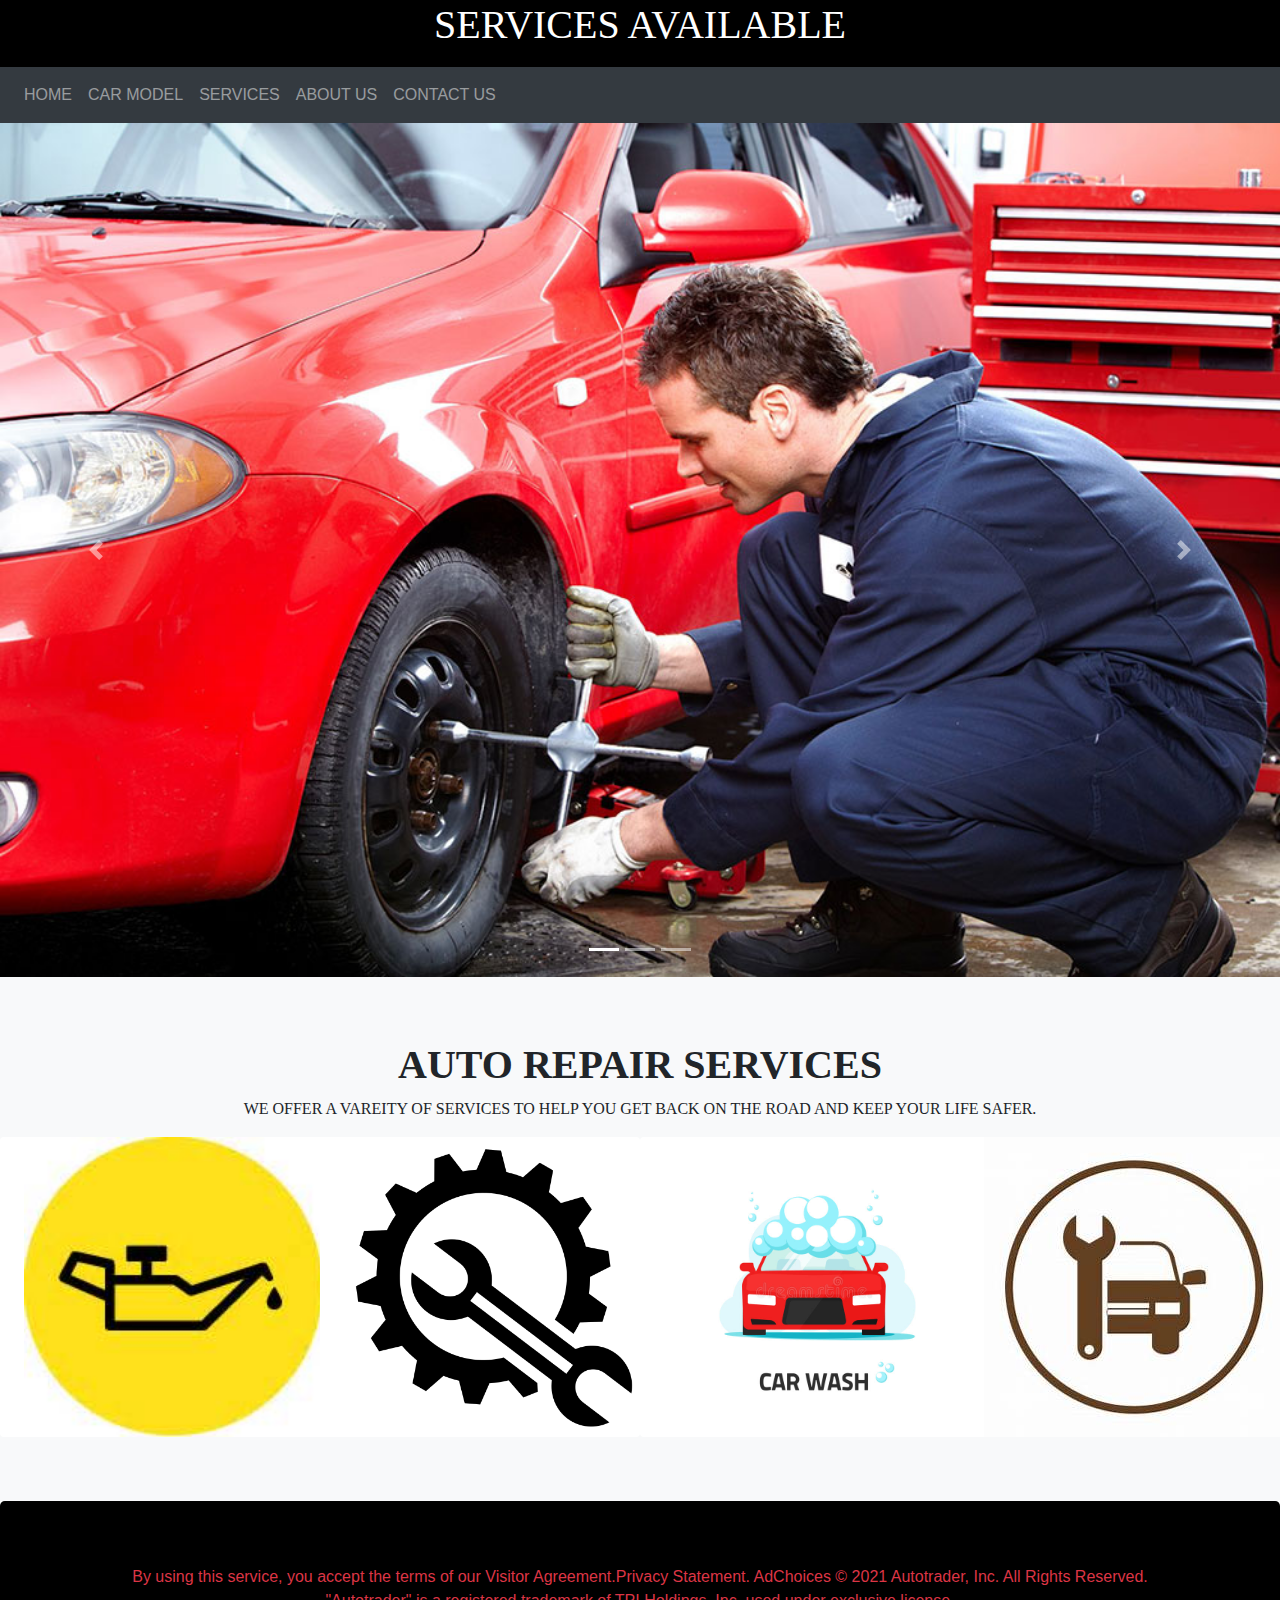
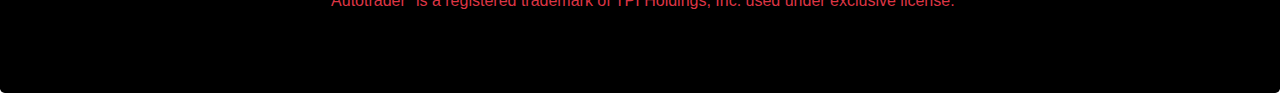
<file: services.html>
<!DOCTYPE html>
<html lang="en">
<head>
  <title>SERVICES</title>
  <meta charset="utf-8">
  <meta name="viewport" content="width=device-width, initial-scale=1">
  <link rel="stylesheet" href="https://maxcdn.bootstrapcdn.com/bootstrap/4.1.3/css/bootstrap.min.css">
  <script src="https://ajax.googleapis.com/ajax/libs/jquery/3.3.1/jquery.min.js"></script>
  <script src="https://cdnjs.cloudflare.com/ajax/libs/popper.js/1.14.3/umd/popper.min.js"></script>
  <script src="https://maxcdn.bootstrapcdn.com/bootstrap/4.1.3/js/bootstrap.min.js"></script>
  <style>
  .fakeimg {
    height: 200px;
    background: #aaa;
  }
  .carousel-inner img {
    width: 100%;
    height: 50%;
  }
  </style>
</head>
<body>

<div class="header" style="padding-bottom:10px !important;  margin-bottom: 0px ; padding: 1px; text-align: center ;background-color:#000000 ; color:white">
  <h1 style="font-family: fontawesome;font-size: 40px ">SERVICES AVAILABLE</h1>
</div>

<nav class="navbar navbar-expand-sm bg-dark navbar-dark sticky-top mx-100">
  <div class="collapse navbar-collapse" id="collapsibleNavbar" style="cursor: pointer;">
    <ul class="navbar-nav">
      <li class="nav-item">
        <a class="nav-link" href="index.html">HOME</a>
      </li>
     <li class="nav-item">
      <a class="nav-link" href="car_model.html">
       CAR MODEL
      </a>
    </li>
      <!--<li class="nav-item">
        <a class="nav-link" href="#">CAR MODEL</a>
      </li>-->
      <li class="nav-item">
        <a class="nav-link" href="services.html">SERVICES</a>
      </li>   
      <li class="nav-item">
        <a class="nav-link" href="about_us.html">ABOUT US</a>
      </li>
      <li class="nav-item">
        <a class="nav-link" href="contact_us.html">CONTACT US</a>
      </li>  
    </ul>
  </div> 
 <!-- <div class="collapse navbar-collapse" id="collapsibleNavbar" style="cursor: pointer;">
    <ul class="navbar-nav ml-auto">  
      <li class="nav-item ">
        <a class="nav-link" href="home.html">LOGOUT</a>
      </li> 
    </ul>
  </div>-->
</nav>
<div id="demo" class="carousel slide" data-ride="carousel" style="margin-bottom: 0px !important">
        <ul class="carousel-indicators">
          <li data-target="#demo" data-slide-to="0" class="active"></li>
          <li data-target="#demo" data-slide-to="1"></li>
          <li data-target="#demo" data-slide-to="2"></li>
        </ul>
      <div class="carousel-inner">
      <div class="carousel-item active">
        <img src="images/service3.jpg" alt="Service3" width="600" height="300">
      <div class="carousel-caption">
        <h3></h3>
        <p></p>
      </div>   
      </div>
      <div class="carousel-item">
        <img src="images/service1.jpg" alt="Service3" width="600" height="300">
        <div class="carousel-caption">
          <h3></h3>
          <p></p>
        </div>   
      </div>
      <div class="carousel-item">
        <img src="images/service2.jpg" alt="Service3" width="600" height="300">
        <div class="carousel-caption">
          <h3></h3>
          <p></p>
        </div>   
      </div>
      </div>
      <a class="carousel-control-prev" href="#demo" data-slide="prev">
        <span class="carousel-control-prev-icon"></span>
      </a>
      <a class="carousel-control-next" href="#demo" data-slide="next">
       <span class="carousel-control-next-icon"></span>
      </a>
</div>
<div class="jumbotron jumbotron-fluid  bg-light my-auto" style="height: auto; width: 100%; background-color: #ffffff">
  <h1 style="text-align: center !important; font-family: fontawesome !important; font-weight: bolder !important;"> AUTO REPAIR SERVICES </h1>
  <p class="text-uppercase" style="text-align: center !important; font-family: fontawesome; ">We offer a vareity of services to help you get back on the road and keep your life safer. </p>
  <div class="card-group text-center">
    <div class="row no-gutters " style="height: 100%;">
        <div class="card col-sm-6 col-lg-3 border-0 ">
          <div class="card-img-top pl-4 pr-5 " style="padding-left:auto !important;padding-right:50px !important;"><img src="images/oil.jpg" style="width: 300px ; height: 300px ; " /></div>
        </div>
        <div class="card col-sm-6 col-lg-3 border-0">
          <div class="card-img-top pl-4 pr-5" style="padding-left:auto !important;padding-right:50px !important;"><img src="images/auto-repair.png" style="width: 300px ; height: 300px " /></div>
        </div>
        <div class="card col-sm-6 col-lg-3 border-0">
            <div class="card-img-top pl-4 pr-5" style="padding-left: auto !important;padding-right: 50px !important"><img src="images/carwash.jpg" style="width: 300px ; height: 300px "/></div>
        </div>
         <div class="card col-sm-6 col-lg-3 border-0">
            <div class="card-img-top pl-4 pr-5" style="padding-left: auto !important;"><img src="images/transmission_repair.jpg" style="width: 300px ; height: 300px "/></div>
        </div>
    </div>
  </div>
  <!--<div class="text-center p-3 bg-light" >
      <a href="contact_us11.html" class="btn btn-outline-info text-center text-dark active" style="font-size: 30px; font-weight: bolder;">Book a Service?</a>
  </div>-->
</div>
<!--
<div class="container" style="margin-top:30px">
  <div class="row">
    <div class="col-sm-4">
      <h2>About Me</h2>
      <h5>Photo of me:</h5>
      <div class="fakeimg">Fake Image</div>
      <p>Some text about me in culpa qui officia deserunt mollit anim..</p>
      <h3>Some Links</h3>
      <p>Lorem ipsum dolor sit ame.</p>
      <ul class="nav nav-pills flex-column">
        <li class="nav-item">
          <a class="nav-link active" href="#">Active</a>
        </li>
        <li class="nav-item">
          <a class="nav-link" href="#">Link</a>
        </li>
        <li class="nav-item">
          <a class="nav-link" href="#">Link</a>
        </li>
        <li class="nav-item">
          <a class="nav-link disabled" href="#">Disabled</a>
        </li>
      </ul>
      <hr class="d-sm-none">
    </div>
    <div class="col-sm-8">
      <h2>TITLE HEADING</h2>
      <h5>Title description, Dec 7, 2017</h5>
      <div class="fakeimg">Fake Image</div>
      <p>Some text..</p>
      <p>Sunt in culpa qui officia deserunt mollit anim id est laborum consectetur adipiscing elit, sed do eiusmod tempor incididunt ut labore et dolore magna aliqua. Ut enim ad minim veniam, quis nostrud exercitation ullamco.</p>
      <br>
      <h2>TITLE HEADING</h2>
      <h5>Title description, Sep 2, 2017</h5>
      <div class="fakeimg">Fake Image</div>
      <p>Some text..</p>
      <p>Sunt in culpa qui officia deserunt mollit anim id est laborum consectetur adipiscing elit, sed do eiusmod tempor incididunt ut labore et dolore magna aliqua. Ut enim ad minim veniam, quis nostrud exercitation ullamco.</p>
    </div>
  </div>
</div>
-->
<div class="jumbotron text-center text-danger" style="margin-bottom:0; background-color: black !important;">
  <p>
      By using this service, you accept the terms of our Visitor Agreement.Privacy Statement. AdChoices
      © 2021 Autotrader, Inc. All Rights Reserved.<br> "Autotrader" is a registered trademark of TPI Holdings, Inc. used under exclusive license.
  </p>
</div> 
</body>
</html>
</file>
